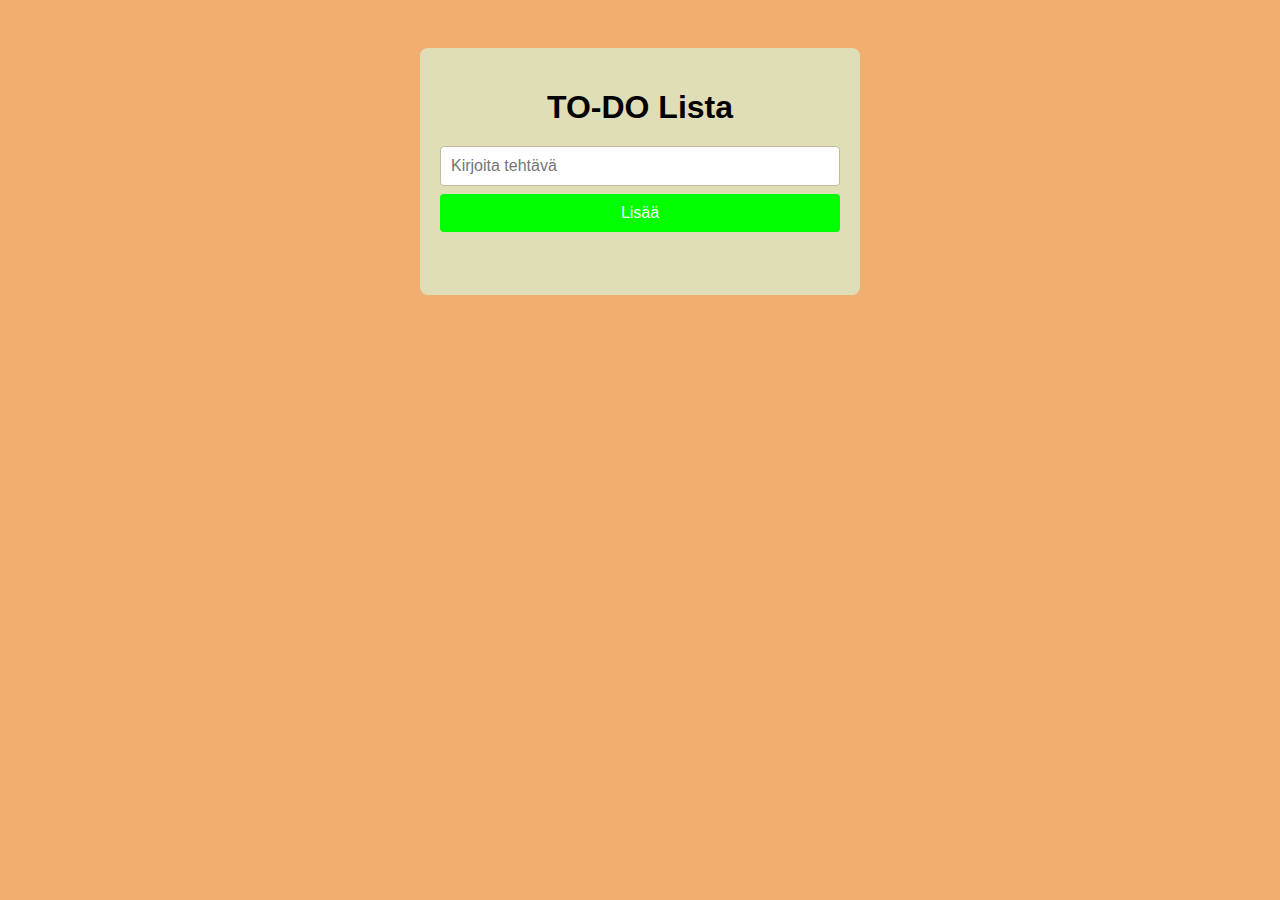
<file: index.html>
<!DOCTYPE HTML>
<html lang="en">

<head>
    <meta charset="UTF-8">
    <title>Checklist sovellus</title>
    <link rel="stylesheet" href="styles.css">
</head>

<body>
 <main class="container">
    <h1>TO-DO Lista</h1>

    <form id="todo-form">
      <input 
        type="text" 
        id="todo-input" 
        placeholder="Kirjoita tehtävä" 
        aria-label="Uusi tehtävä"
      />
      <button type="submit">Lisää</button>
      <small id="error-message" class="error"></small>
    </form>

    <ul id="todo-list"></ul>
  </main>

  <script src="scripts.js"></script>
</body>

</html>
</file>
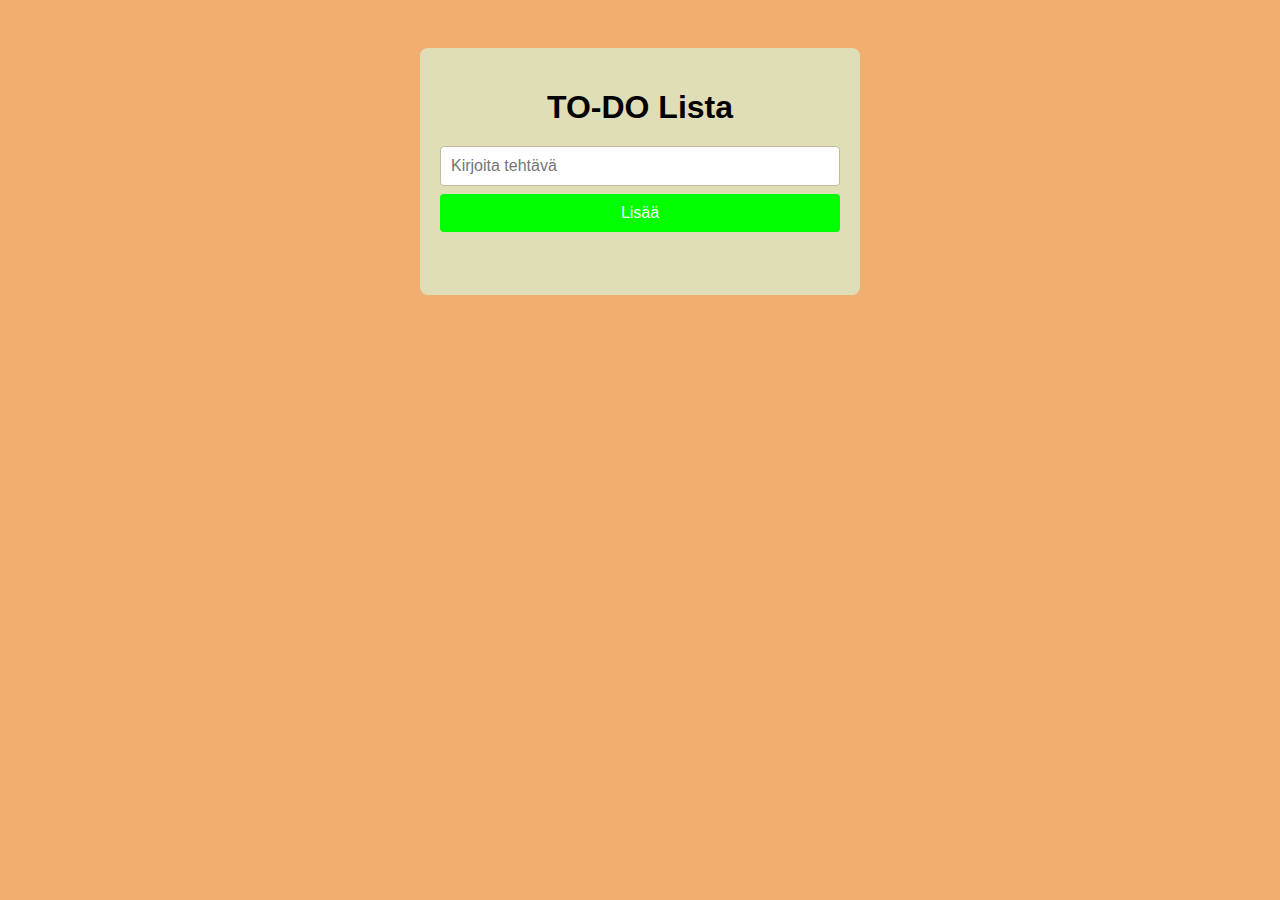
<file: Checklist/index.html>
<!DOCTYPE HTML>
<html lang="en">

<head>
    <meta charset="UTF-8">
    <title>Checklist sovellus</title>
    <link rel="stylesheet" href="styles.css">
</head>

<body>
 <main class="container">
    <h1>TO-DO Lista</h1>

    <form id="todo-form">
      <input 
        type="text" 
        id="todo-input" 
        placeholder="Kirjoita tehtävä" 
        aria-label="Uusi tehtävä"
      />
      <button type="submit">Lisää</button>
      <small id="error-message" class="error"></small>
    </form>

    <ul id="todo-list"></ul>
  </main>

  <script src="scripts.js"></script>
</body>

</html>
</file>
<file: styles.css>
body {
  font-family: Arial, sans-serif;
  background-color: #f0ae71;
  display: flex;
  justify-content: center;
  padding: 40px;
}

.container {
  background: rgb(223, 222, 183);
  border-radius: 8px;
  padding: 20px;
  width: 100%;
  max-width: 400px;
}

h1 {
  text-align: center;
  margin-bottom: 20px;
}

form {
  display: flex;
  flex-direction: column;
  gap: 8px;
}

input[type="text"] {
  padding: 10px;
  border-radius: 4px;
  border: 1px solid #c4bb96;
  font-size: 1rem;
}

input.error {
  border-color: red;
}

button {
  padding: 10px;
  border: none;
  border-radius: 4px;
  background-color: #00ff00;
  color: white;
  font-size: 1rem;
  cursor: pointer;
}

button:hover {
  background-color: #0d7e02;
}

ul {
  list-style: none;
  padding: 0;
  margin-top: 20px;
}

li {
  display: flex;
  justify-content: space-between;
  align-items: center;
  background: #f0f0f0;
  padding: 10px;
  border-radius: 4px;
  margin-bottom: 10px;
}

li.done span {
  text-decoration: line-through;
  color: gray;
}

.error {
  color: red;
  font-size: 0.9rem;
  height: 1em;
}
</file>
<file: Checklist/styles.css>
body {
  font-family: Arial, sans-serif;
  background-color: #f0ae71;
  display: flex;
  justify-content: center;
  padding: 40px;
}

.container {
  background: rgb(223, 222, 183);
  border-radius: 8px;
  padding: 20px;
  width: 100%;
  max-width: 400px;
}

h1 {
  text-align: center;
  margin-bottom: 20px;
}

form {
  display: flex;
  flex-direction: column;
  gap: 8px;
}

input[type="text"] {
  padding: 10px;
  border-radius: 4px;
  border: 1px solid #c4bb96;
  font-size: 1rem;
}

input.error {
  border-color: red;
}

button {
  padding: 10px;
  border: none;
  border-radius: 4px;
  background-color: #00ff00;
  color: white;
  font-size: 1rem;
  cursor: pointer;
}

button:hover {
  background-color: #0d7e02;
}

ul {
  list-style: none;
  padding: 0;
  margin-top: 20px;
}

li {
  display: flex;
  justify-content: space-between;
  align-items: center;
  background: #f0f0f0;
  padding: 10px;
  border-radius: 4px;
  margin-bottom: 10px;
}

li.done span {
  text-decoration: line-through;
  color: gray;
}

.error {
  color: red;
  font-size: 0.9rem;
  height: 1em;
}
</file>
